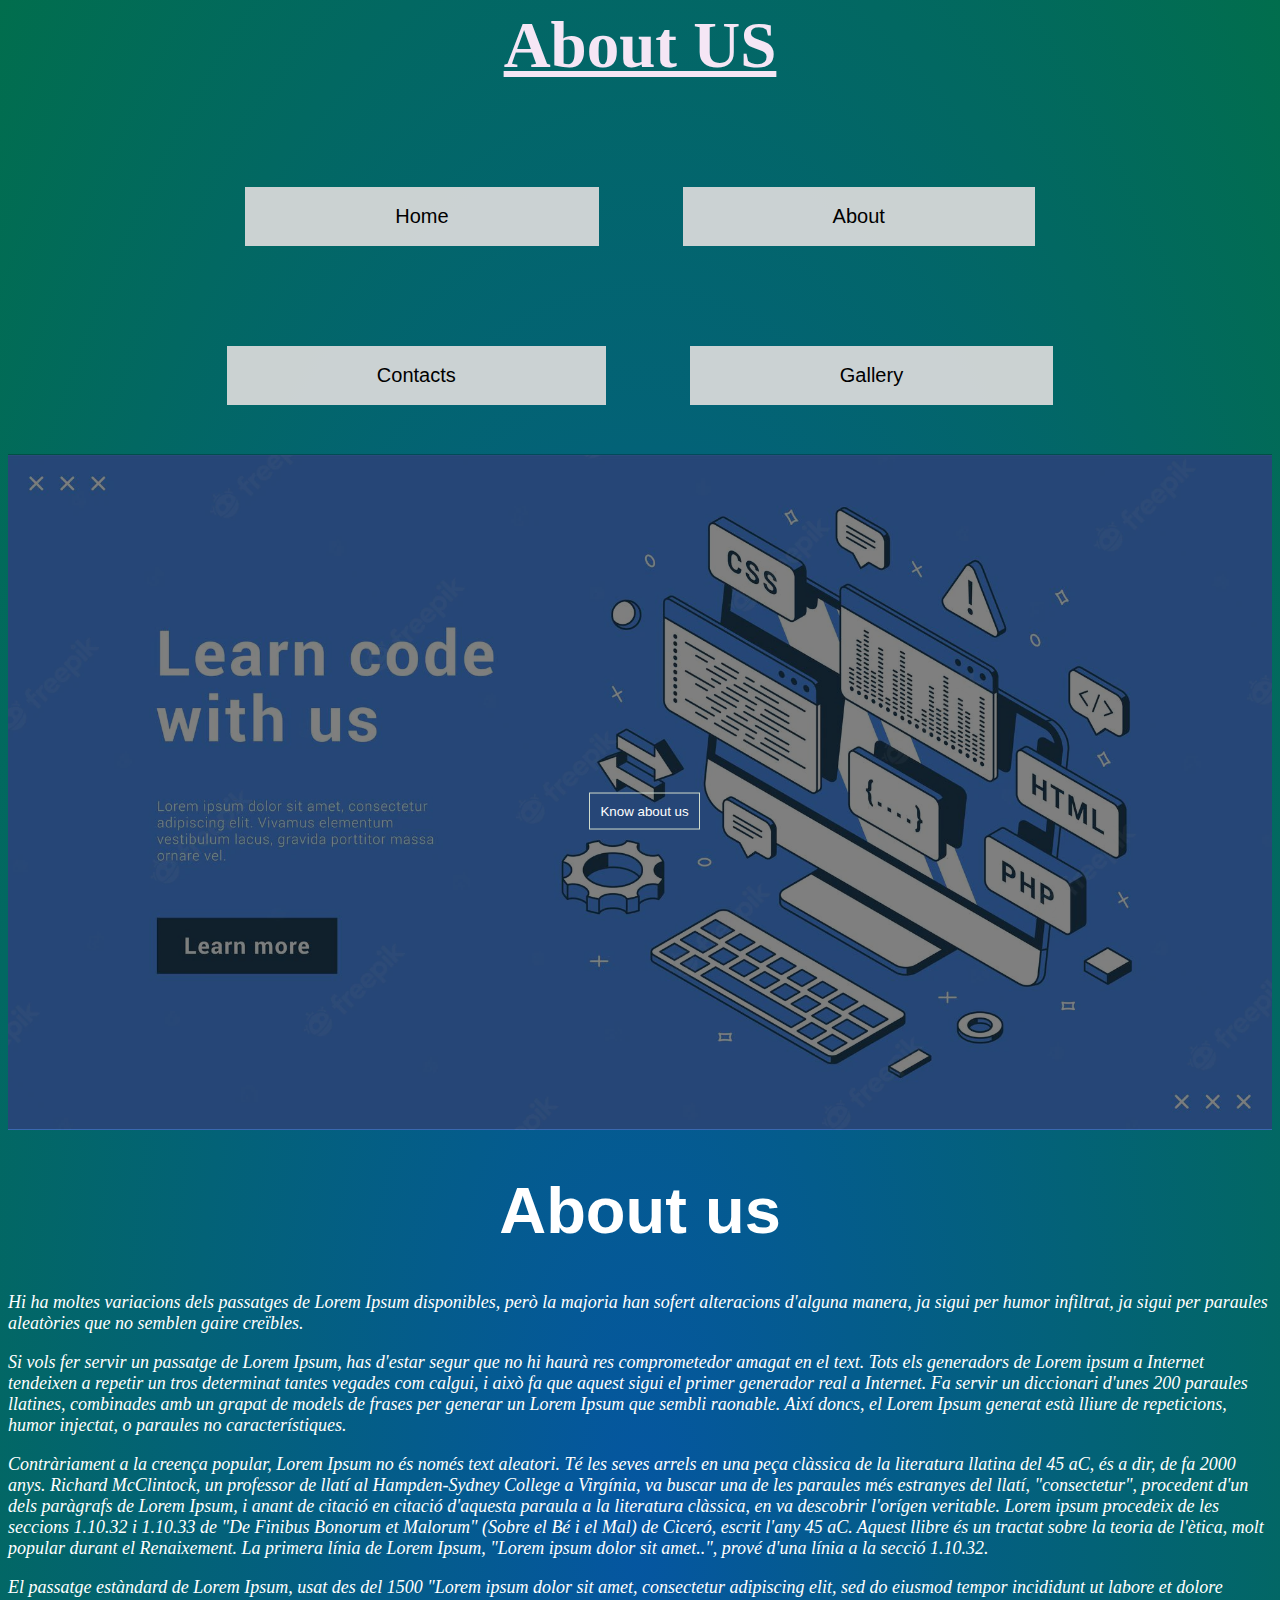
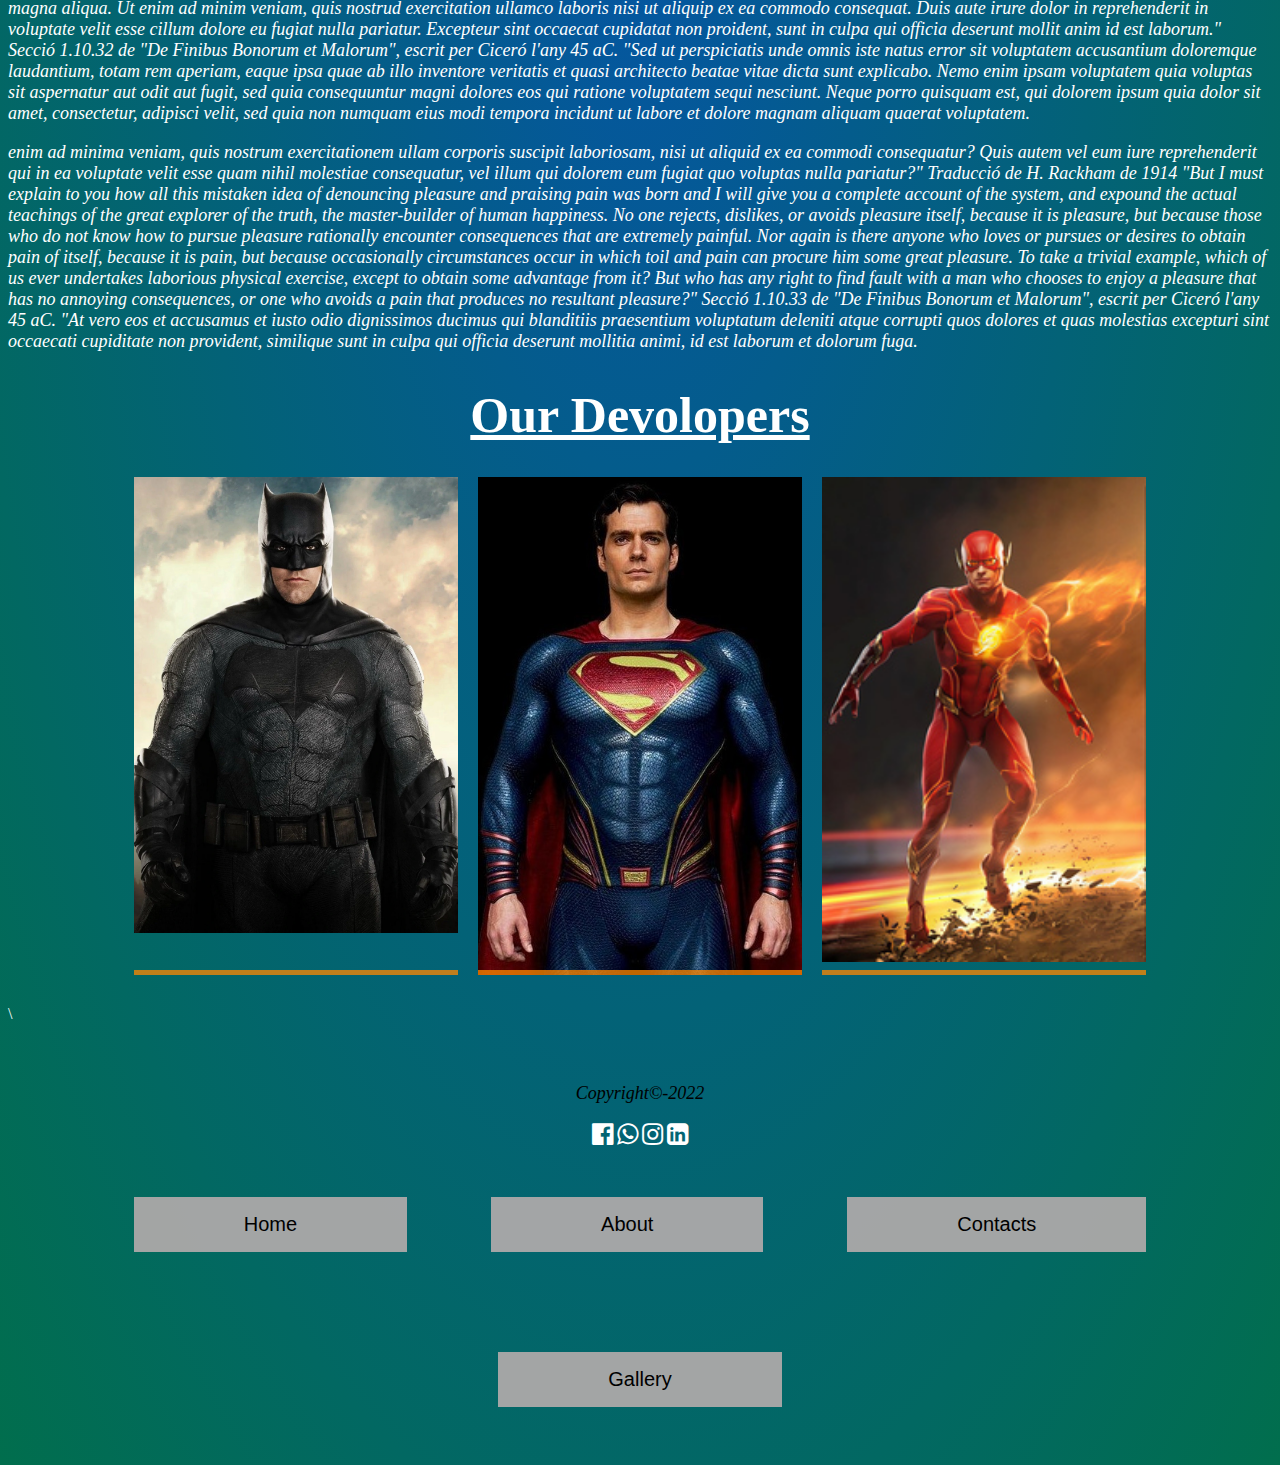
<file: about.html>
<html>

<head>
    <meta name="viewport" content="width=device-width, initial-scale=1.0">


    <title>About Lorem ipsum</title>
    <link rel="stylesheet" href="style.css">
    <link rel="stylesheet" href="https://cdnjs.cloudflare.com/ajax/libs/font-awesome/4.7.0/css/font-awesome.min.css">

</head>
<header>
    <h2 id="about" class="heading">About US</h2>
    <center>
        <a href="index.html"><button class="button button1">Home</button></a>
        <a href="#about"><button class="button button1">About</button></a>
        <a href="contacts.html"> <button class="button button1">Contacts</button></a>
        <a href="gallery.html"> <button class="button button1">Gallery</button></a>
    </center>
    <div class="about">
        <img src="about.webp" alt="About">
        <div class="centered">


            <a href="#body"><button style="position:absolute ;">Know about us</button></a>
        </div>


    </div>


</header>

<body>
    <h1 id="body" style="font-size: 65; font-family: 'Franklin Gothic Medium', 'Arial Narrow', Arial, sans-serif; text-align: center;">About us</h1>

    <p>Hi ha moltes variacions dels passatges de Lorem Ipsum disponibles, però la majoria han sofert alteracions d'alguna manera, ja sigui per humor infiltrat, ja sigui per paraules aleatòries que no semblen gaire creïbles.</p>
    <p>
        Si vols fer servir un passatge de Lorem Ipsum, has d'estar segur que no hi haurà res comprometedor amagat en el text. Tots els generadors de Lorem ipsum a Internet tendeixen a repetir un tros determinat tantes vegades com calgui, i això fa que aquest
        sigui el primer generador real a Internet. Fa servir un diccionari d'unes 200 paraules llatines, combinades amb un grapat de models de frases per generar un Lorem Ipsum que sembli raonable. Així doncs, el Lorem Ipsum generat està lliure de repeticions,
        humor injectat, o paraules no característiques.</p>
    <p>
        Contràriament a la creença popular, Lorem Ipsum no és només text aleatori. Té les seves arrels en una peça clàssica de la literatura llatina del 45 aC, és a dir, de fa 2000 anys. Richard McClintock, un professor de llatí al Hampden-Sydney College a Virgínia,
        va buscar una de les paraules més estranyes del llatí, "consectetur", procedent d'un dels paràgrafs de Lorem Ipsum, i anant de citació en citació d'aquesta paraula a la literatura clàssica, en va descobrir l'orígen veritable. Lorem ipsum procedeix
        de les seccions 1.10.32 i 1.10.33 de "De Finibus Bonorum et Malorum" (Sobre el Bé i el Mal) de Ciceró, escrit l'any 45 aC. Aquest llibre és un tractat sobre la teoria de l'ètica, molt popular durant el Renaixement. La primera línia de Lorem Ipsum,
        "Lorem ipsum dolor sit amet..", prové d'una línia a la secció 1.10.32.
    </p>
    <p>
        El passatge estàndard de Lorem Ipsum, usat des del 1500 "Lorem ipsum dolor sit amet, consectetur adipiscing elit, sed do eiusmod tempor incididunt ut labore et dolore magna aliqua. Ut enim ad minim veniam, quis nostrud exercitation ullamco laboris nisi
        ut aliquip ex ea commodo consequat. Duis aute irure dolor in reprehenderit in voluptate velit esse cillum dolore eu fugiat nulla pariatur. Excepteur sint occaecat cupidatat non proident, sunt in culpa qui officia deserunt mollit anim id est laborum."
        Secció 1.10.32 de "De Finibus Bonorum et Malorum", escrit per Ciceró l'any 45 aC. "Sed ut perspiciatis unde omnis iste natus error sit voluptatem accusantium doloremque laudantium, totam rem aperiam, eaque ipsa quae ab illo inventore veritatis
        et quasi architecto beatae vitae dicta sunt explicabo. Nemo enim ipsam voluptatem quia voluptas sit aspernatur aut odit aut fugit, sed quia consequuntur magni dolores eos qui ratione voluptatem sequi nesciunt. Neque porro quisquam est, qui dolorem
        ipsum quia dolor sit amet, consectetur, adipisci velit, sed quia non numquam eius modi tempora incidunt ut labore et dolore magnam aliquam quaerat voluptatem.

    </p>
    <p> enim ad minima veniam, quis nostrum exercitationem ullam corporis suscipit laboriosam, nisi ut aliquid ex ea commodi consequatur? Quis autem vel eum iure reprehenderit qui in ea voluptate velit esse quam nihil molestiae consequatur, vel illum qui
        dolorem eum fugiat quo voluptas nulla pariatur?" Traducció de H. Rackham de 1914 "But I must explain to you how all this mistaken idea of denouncing pleasure and praising pain was born and I will give you a complete account of the system, and
        expound the actual teachings of the great explorer of the truth, the master-builder of human happiness. No one rejects, dislikes, or avoids pleasure itself, because it is pleasure, but because those who do not know how to pursue pleasure rationally
        encounter consequences that are extremely painful. Nor again is there anyone who loves or pursues or desires to obtain pain of itself, because it is pain, but because occasionally circumstances occur in which toil and pain can procure him some
        great pleasure. To take a trivial example, which of us ever undertakes laborious physical exercise, except to obtain some advantage from it? But who has any right to find fault with a man who chooses to enjoy a pleasure that has no annoying consequences,
        or one who avoids a pain that produces no resultant pleasure?" Secció 1.10.33 de "De Finibus Bonorum et Malorum", escrit per Ciceró l'any 45 aC. "At vero eos et accusamus et iusto odio dignissimos ducimus qui blanditiis praesentium voluptatum
        deleniti atque corrupti quos dolores et quas molestias excepturi sint occaecati cupiditate non provident, similique sunt in culpa qui officia deserunt mollitia animi, id est laborum et dolorum fuga.
    </p>
    <h1 style="font-size:50px ; text-align:center; text-decoration:underline ; color:white;  ">Our Devolopers</h1>

    <div class="container">
        <div class="row">
            <div class="column">
                <img src="batman.webp" alt="dev1">
                <a href="https://www.dccomics.com/characters/batman">Batdev</a>
            </div>
            <div class="column">
                <img src="superman.jpg" alt="dev1">
                <a href="https://www.dccomics.com/characters/superman">Supdev</a>
            </div>
            <div class="column">
                <img src="the_flash.jpg" alt="dev1">
                <a href="https://www.dccomics.com/characters/the-flash">Flashdev</a>
            </div>
        </div>
    </div>
    \</body>
<footer>
    <p id="copyright">Copyright&copy-2022</p>
    <center>
        <i class="fa fa-facebook-official" style="font-size: 25px"></i>
        <i class="fa fa-whatsapp" style="font-size: 25px"></i>
        <i class="fa fa-instagram" style="font-size: 25px"></i>
        <i class="fa fa-linkedin-square" style="font-size: 25px"></i>
    </center>
    <center><a href="index.html"><button class="button2 button1">Home</button></a>
        <a href="#about"><button class="button2 button1">About</button></a>
        <a href="contacts.html"> <button class="button2 button1">Contacts</button></a>
        <a href="gallery.html"> <button class="button2 button1">Gallery</button></a>
    </center>
</footer>

</html>
</file>
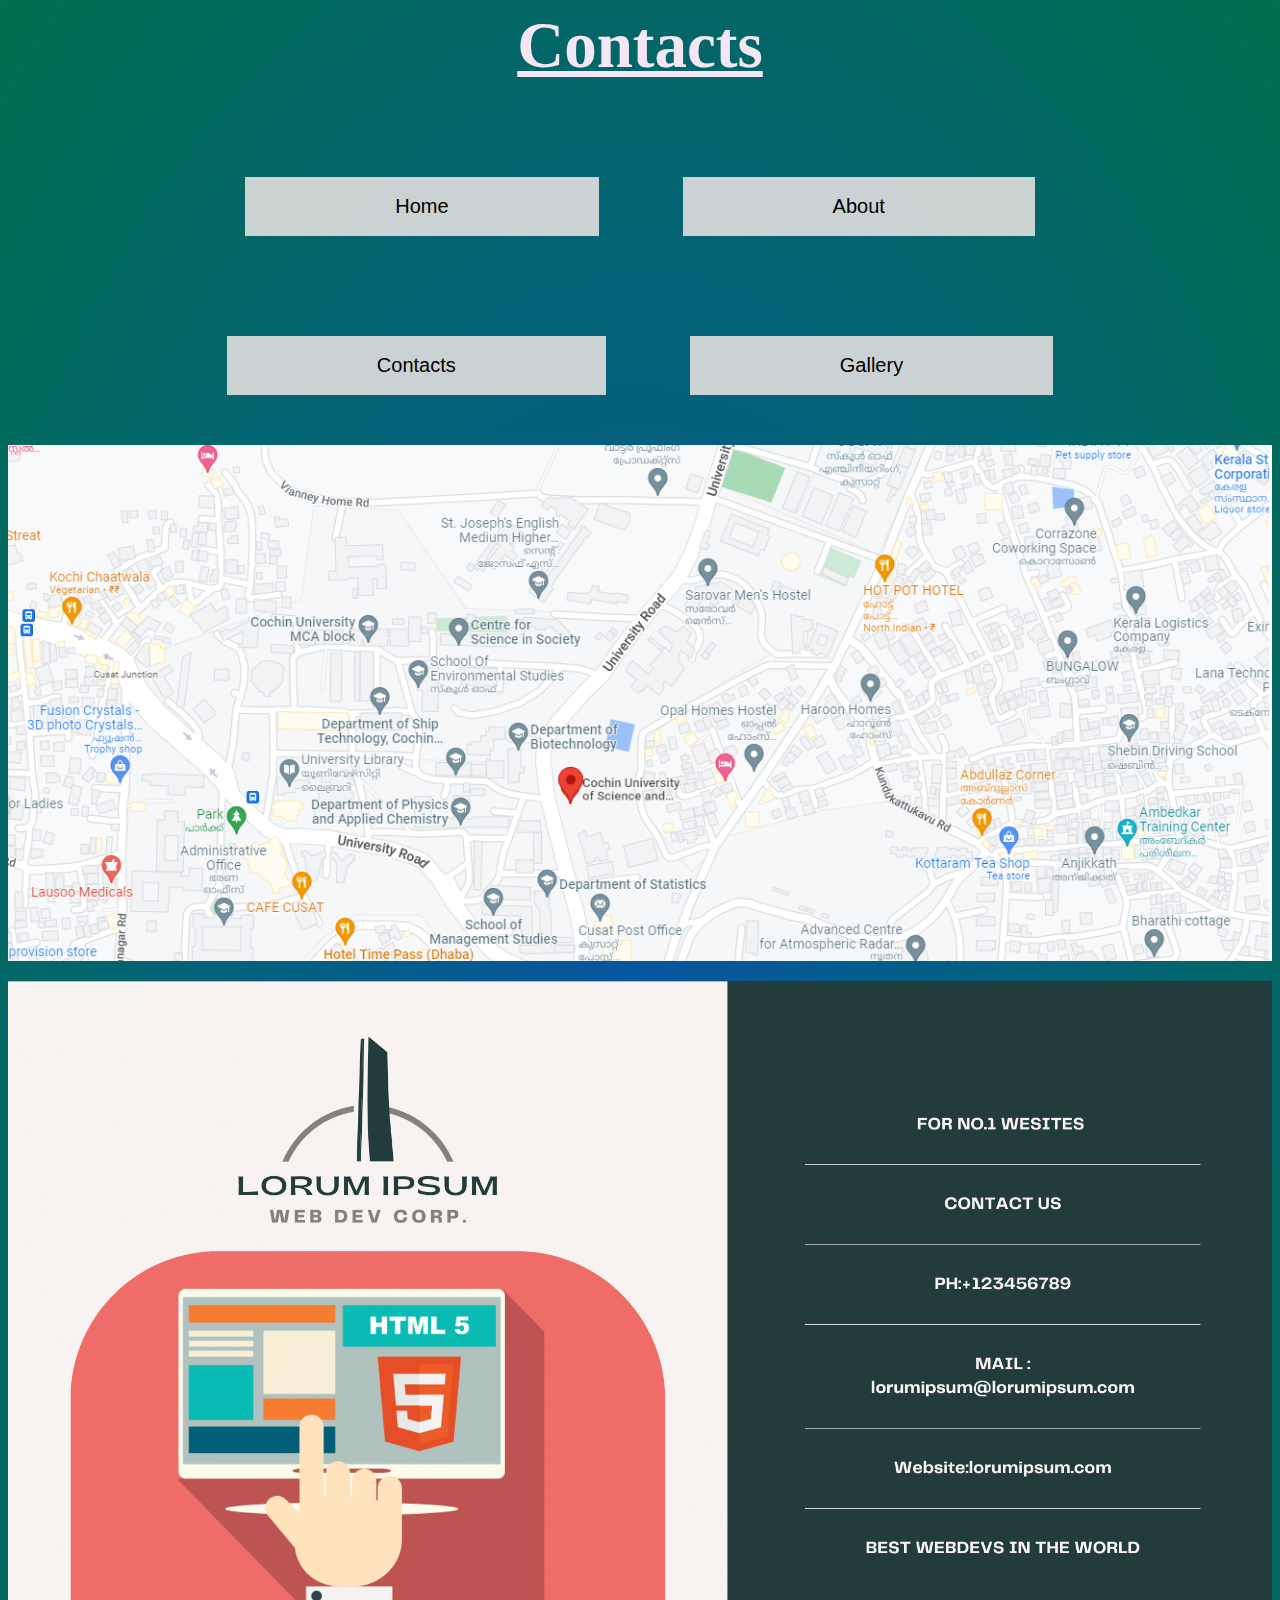
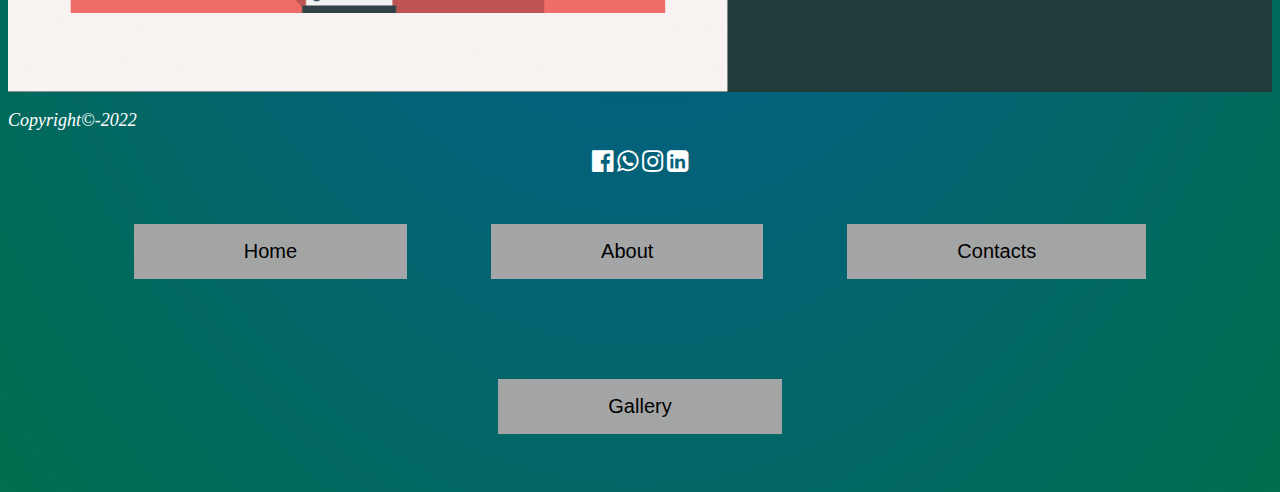
<file: contacts.html>
<html>

<head>
    <meta name="viewport" content="width=device-width, initial-scale=1.0">
    <title>Contacts of Lorem ipsum</title>
    <link rel="stylesheet" href="style.css">
    <link rel="stylesheet" href="https://cdnjs.cloudflare.com/ajax/libs/font-awesome/4.7.0/css/font-awesome.min.css">

</head>
<header>
    <h1 id="contacts" class="heading">Contacts</h1>
    <center>
        <a href="index.html"><button class="button button1">Home</button></a>
        <a href="about.html"><button class="button button1">About</button></a>
        <a href="#contacts"> <button class="button button1">Contacts</button></a>
        <a href="gallery.html"> <button class="button button1">Gallery</button></a>
    </center>



</header>

<body>
    <a href="https://www.google.com/maps/place/Cochin+University+of+Science+and+Technology/@10.0443393,76.3260451,17z/data=!3m1!4b1!4m5!3m4!1s0x3b080c377917e985:0xb0fd4b1e85a6e51f!8m2!3d10.044334!4d76.3282338">
        <img src="map.png" alt="Location" width="1000" height=auto>
    </a>
    <img src="How to.png" alt="img" style="padding-top:20px ;  " width=100% height=auto>

</body>

<footer>
    <p id="copyright ">Copyright&copy-2022</p>
    <center>
        <i class="fa fa-facebook-official " style="font-size: 25px "></i>
        <i class="fa fa-whatsapp " style="font-size: 25px "></i>
        <i class="fa fa-instagram " style="font-size: 25px "></i>
        <i class="fa fa-linkedin-square " style="font-size: 25px "></i>
    </center>
    <center><a href="index.html "><button class="button2 button1 ">Home</button></a>
        <a href="about.html "><button class="button2 button1 ">About</button></a>
        <a href="#contacts "> <button class="button2 button1 ">Contacts</button></a>
        <a href="gallery.html "> <button class="button2 button1 ">Gallery</button></a>
    </center>
</footer>

</html>
</file>
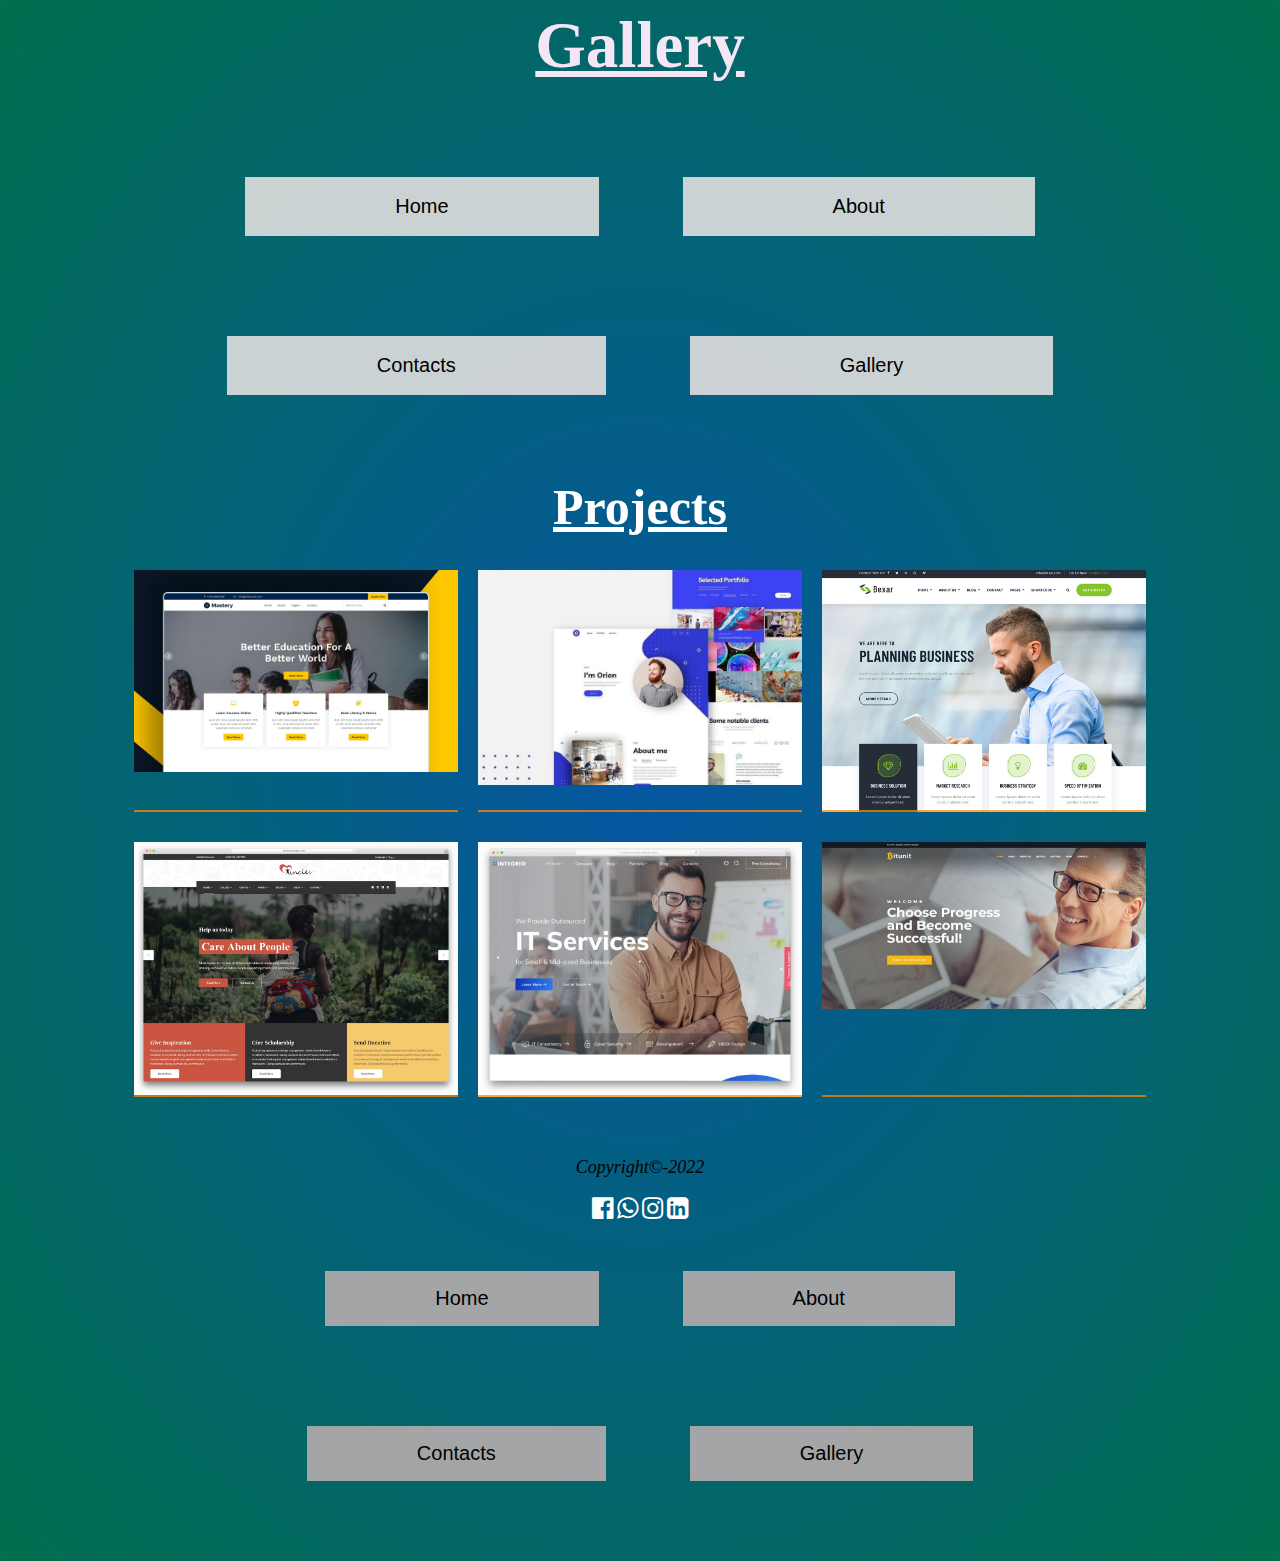
<file: gallery.html>
<html>

<head>
    <meta name="viewport" content="width=device-width, initial-scale=1.0">

    <title>Gallery of Lorem ipsum</title>
    <link rel="stylesheet" href="style.css">
    <link rel="stylesheet" href="https://cdnjs.cloudflare.com/ajax/libs/font-awesome/4.7.0/css/font-awesome.min.css">

</head>
<header>
    <h1 id="gallery" class="heading">Gallery</h1>
    <center>
        <a href="index.html"><button class="button button1">Home</button></a>
        <a href="about.html"><button class="button button1">About</button></a>
        <a href="contacts.html"> <button class="button button1">Contacts</button></a>
        <a href="#gallery"> <button class="button button1">Gallery</button></a>
    </center>



</header>
<h1 style="font-size:50px ; text-align:center; text-decoration:underline ; color:white;  ">Projects</h1>

<body>

    <div class="container" id="ff">

        <div class="row">
            <div class="column">
                <a href=""><img src="WEB1.jpg" alt=""></a>
                <a href="">PROJECT 1</a>
            </div>
            <div class="column">
                <a href=""><img src="WEB2.webp" alt=""></a>
                <a href="">PROJECT 2</a>
            </div>
            <div class="column">
                <a href=""><img src="WEB3.jpg" alt=""></a>
                <a href="">PROJECT 3</a>
            </div>


        </div>
    </div>
    </div>
    <div class="container">
        <div class="row">
            <div class="column">
                <a href=""><img src="WEB4.jpg" alt=""></a>
                <a href="">PROJECT 4</a>
            </div>
            <div class="column">
                <a href=""><img src="WEB5.jpg" alt=""></a>
                <a href="">PROJECT 5</a>
            </div>
            <div class="column">
                <a href=""><img src="WEB6.jpg" alt=""></a>
                <a href="">PROJECT 6</a>
            </div>
        </div>

</body>

<footer>
    <p id="copyright">Copyright&copy-2022</p>
    <center>
        <i class="fa fa-facebook-official" style="font-size: 25px"></i>
        <i class="fa fa-whatsapp" style="font-size: 25px"></i>
        <i class="fa fa-instagram" style="font-size: 25px"></i>
        <i class="fa fa-linkedin-square" style="font-size: 25px"></i>
    </center>
    <center>
        <a href="index.html"><button class="button2 button1">Home</button></a>
        <a href="about.html"><button class="button2 button1">About</button></a>
        <a href="contacts.html"> <button class="button2 button1">Contacts</button></a>
        <a href="#gallery"> <button class="button2 button1">Gallery</button></a>
    </center>
</footer>

</html>
</file>
<file: style.css>
html {
        background: radial-gradient(rgb(5, 86, 161), #016e4d);
        color: #ffffff;
    }
    
    .heading {
        text-align: center;
        font-size: 65px;
        color: rgb(245, 230, 245);
        text-decoration: underline;
    }
    
    img {
        width: 800px;
        height: auto;
    }
    
    .about {
        position: relative;
        text-align: center;
        color: white;
    }
    
    .centered {
        position: absolute;
        top: 50%;
        left: 50%;
        transform: translate(-50%, -50%);
        color: #f1f1f1;
        background: rgba(0, 0, 0, 0.5);
        width: 100%;
        height: 100%;
        text-align: center;
    }
    
    .about button {
        padding: 10px;
        top: 50%;
        left: 46%;
        outline: none;
        background: none;
        border: 1px solid #d0dbcb;
        color: white;
    }
    
    .about button:hover {
        background: #15bd0f;
    }
    
    ul {
        color: blue;
    }
    
    p {
        font-style: oblique;
        font-family: Cambria, Cochin, Georgia, Times, 'Times New Roman', serif;
        color: #ffffff;
        font-size: large;
    }
    
    #copyright {
        margin-top: 60px;
        font-family: serif;
        font-style: italic;
        text-align: center;
        color: black;
    }
    
    img {
        display: block;
        padding-left: -1cm;
        width: 100%;
    }
    
    .button {
        align-items: center;
        background-color: rgba(223, 221, 221, 0.911);
        border: none;
        color: black;
        padding: 18px 150px;
        text-align: center;
        text-decoration: solid;
        display: inline-block;
        font-size: 20px;
        margin: 50px 40px;
        transition-duration: .4s;
        cursor: pointer;
    }
    
    .button2 {
        background-color: rgba(179, 172, 172, 0.911);
        border: none;
        color: black;
        padding: 16px 110px;
        text-align: center;
        text-decoration: solid;
        display: inline-block;
        font-size: 20px;
        margin: 50px 40px;
        transition-duration: .25s;
        cursor: pointer;
    }
    
    .button1:hover {
        box-shadow: 0 17px 50px 0 rgba(0, 0, 0, 0.19);
        background: wheat;
    }
    
    .container {
        width: 80%;
        margin: auto;
        margin-bottom: 30px;
    }
    
    .container .row {
        display: flex;
        justify-content: space-between;
    }
    
    .container .column {
        width: 32%;
        height: auto;
        position: relative;
        overflow: hidden;
    }
    
    .container .column img {
        width: 100%;
        height: auto;
    }
    
    .container .column a:last-child {
        position: absolute;
        display: block;
        width: 100%;
        height: 0;
        top: 99%;
        bottom: 0;
        left: 0;
        bottom: 0;
        background-color: #ff8800c0;
        text-align: center;
        padding-top: 14vw;
        font-size: 3vw;
        color: #ffffff;
        text-decoration: oldlace;
    }
    
    .container .column:hover a:last-child {
        height: 100%;
        top: 0;
    }
    
    .button3 {
        border-radius: 50%;
        padding: 6px;
        outline: none;
        background: none;
        border: 1px solid #d0dbcb;
        color: white;
    }
    
    .button4:hover {
        background-color: rgb(62, 108, 168);
    }
    
    .text {
        color: #e981ac;
        font-size: 25px;
        padding: 8px 12px;
        position: absolute;
        bottom: 8px;
        width: 100%;
        text-align: center;
    }
</file>
